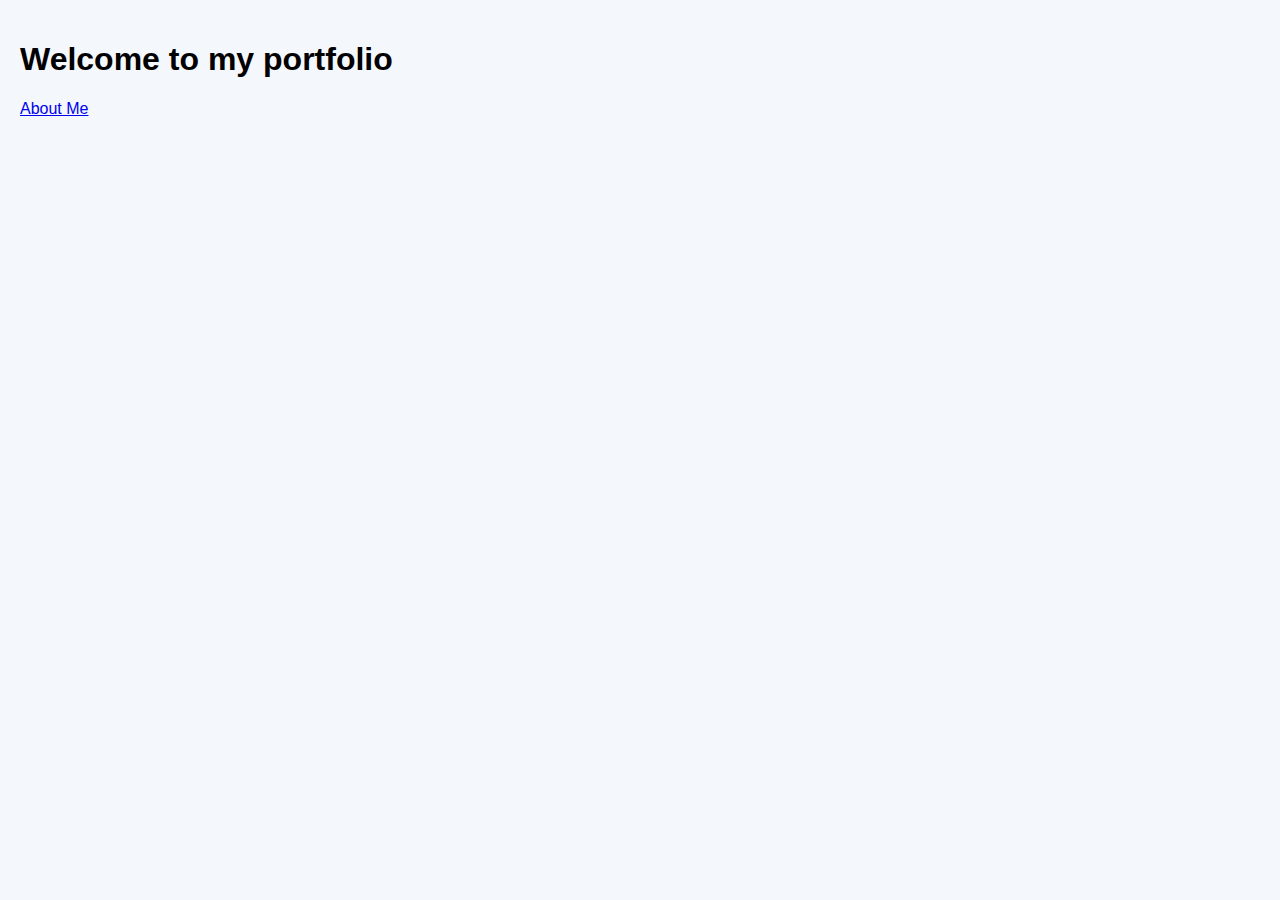
<file: index.html>
<!DOCTYPE html>
<html>
<head>
    <title>Portfolio Home</title>
    <link rel="stylesheet" href="style.css">
</head>
<body>
    <h1>Welcome to my portfolio</h1>
    <a href="about.html">About Me</a>
</body>
</html>
</file>
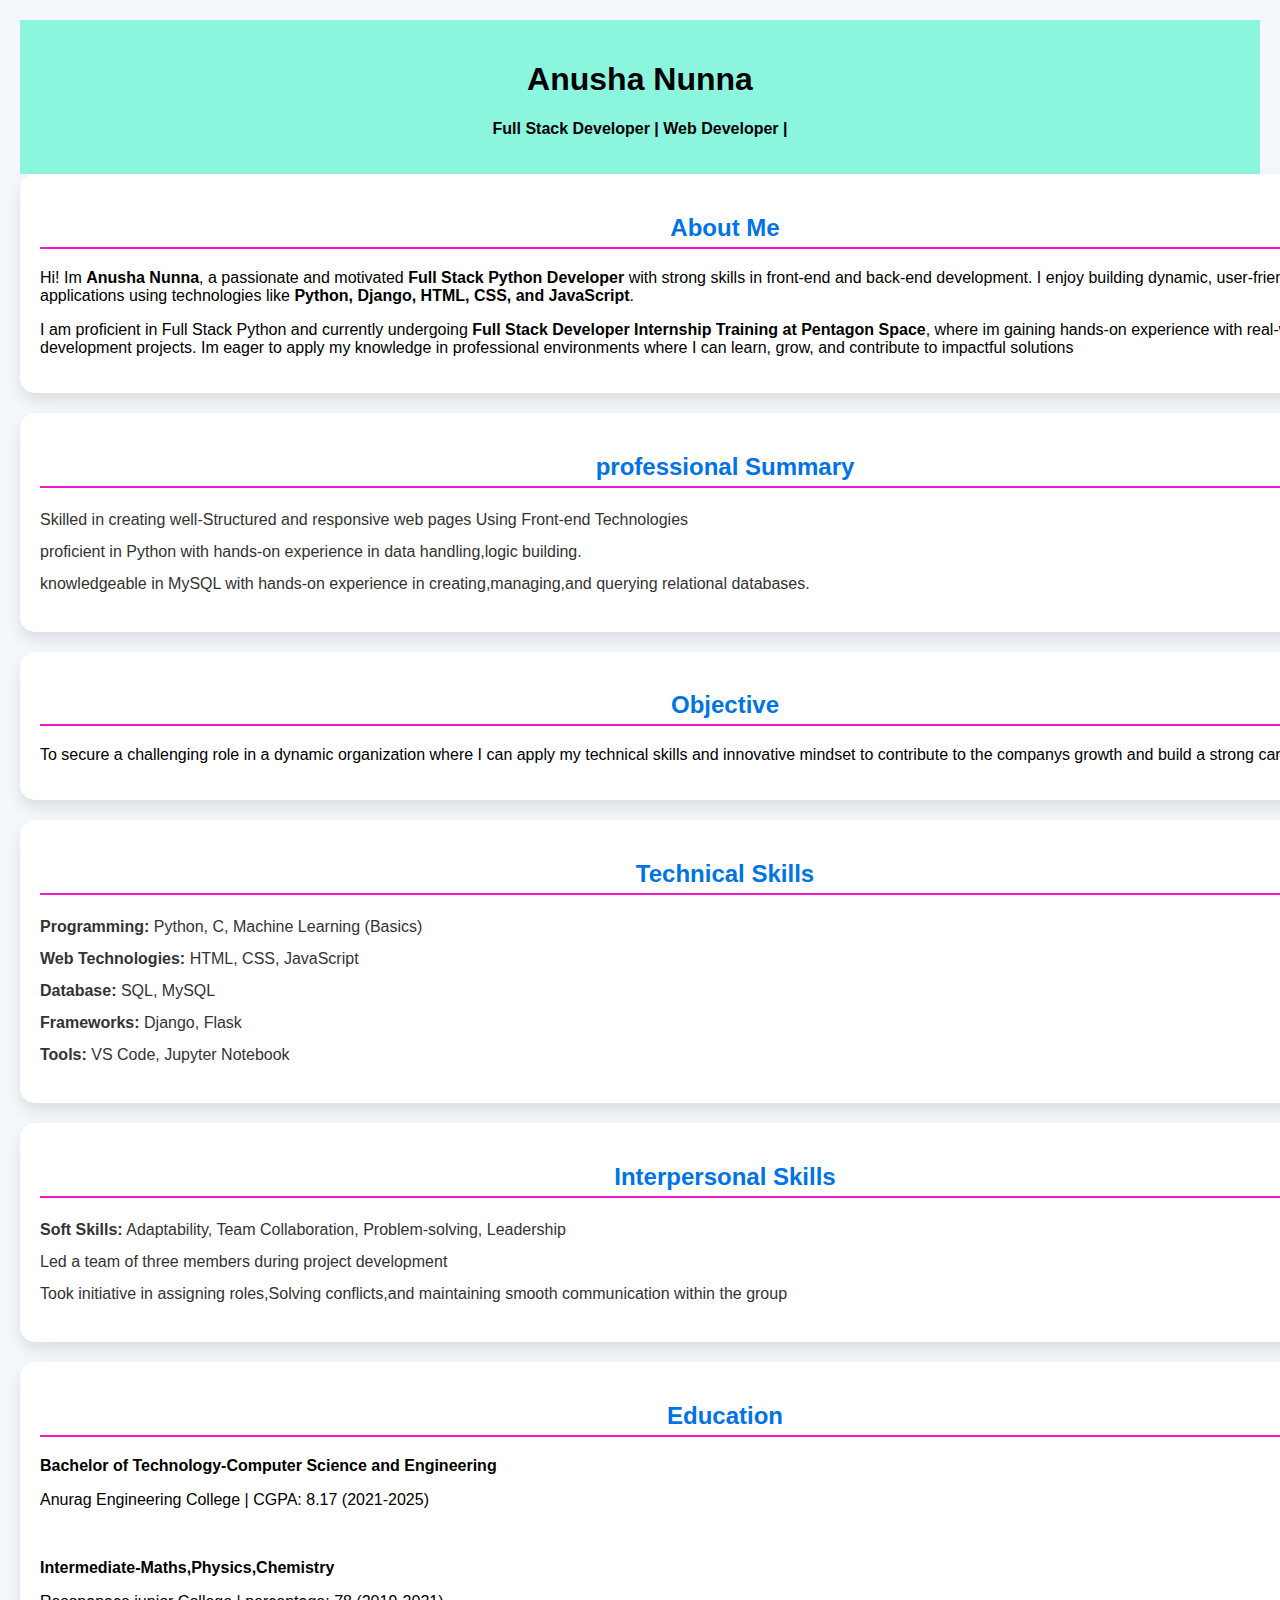
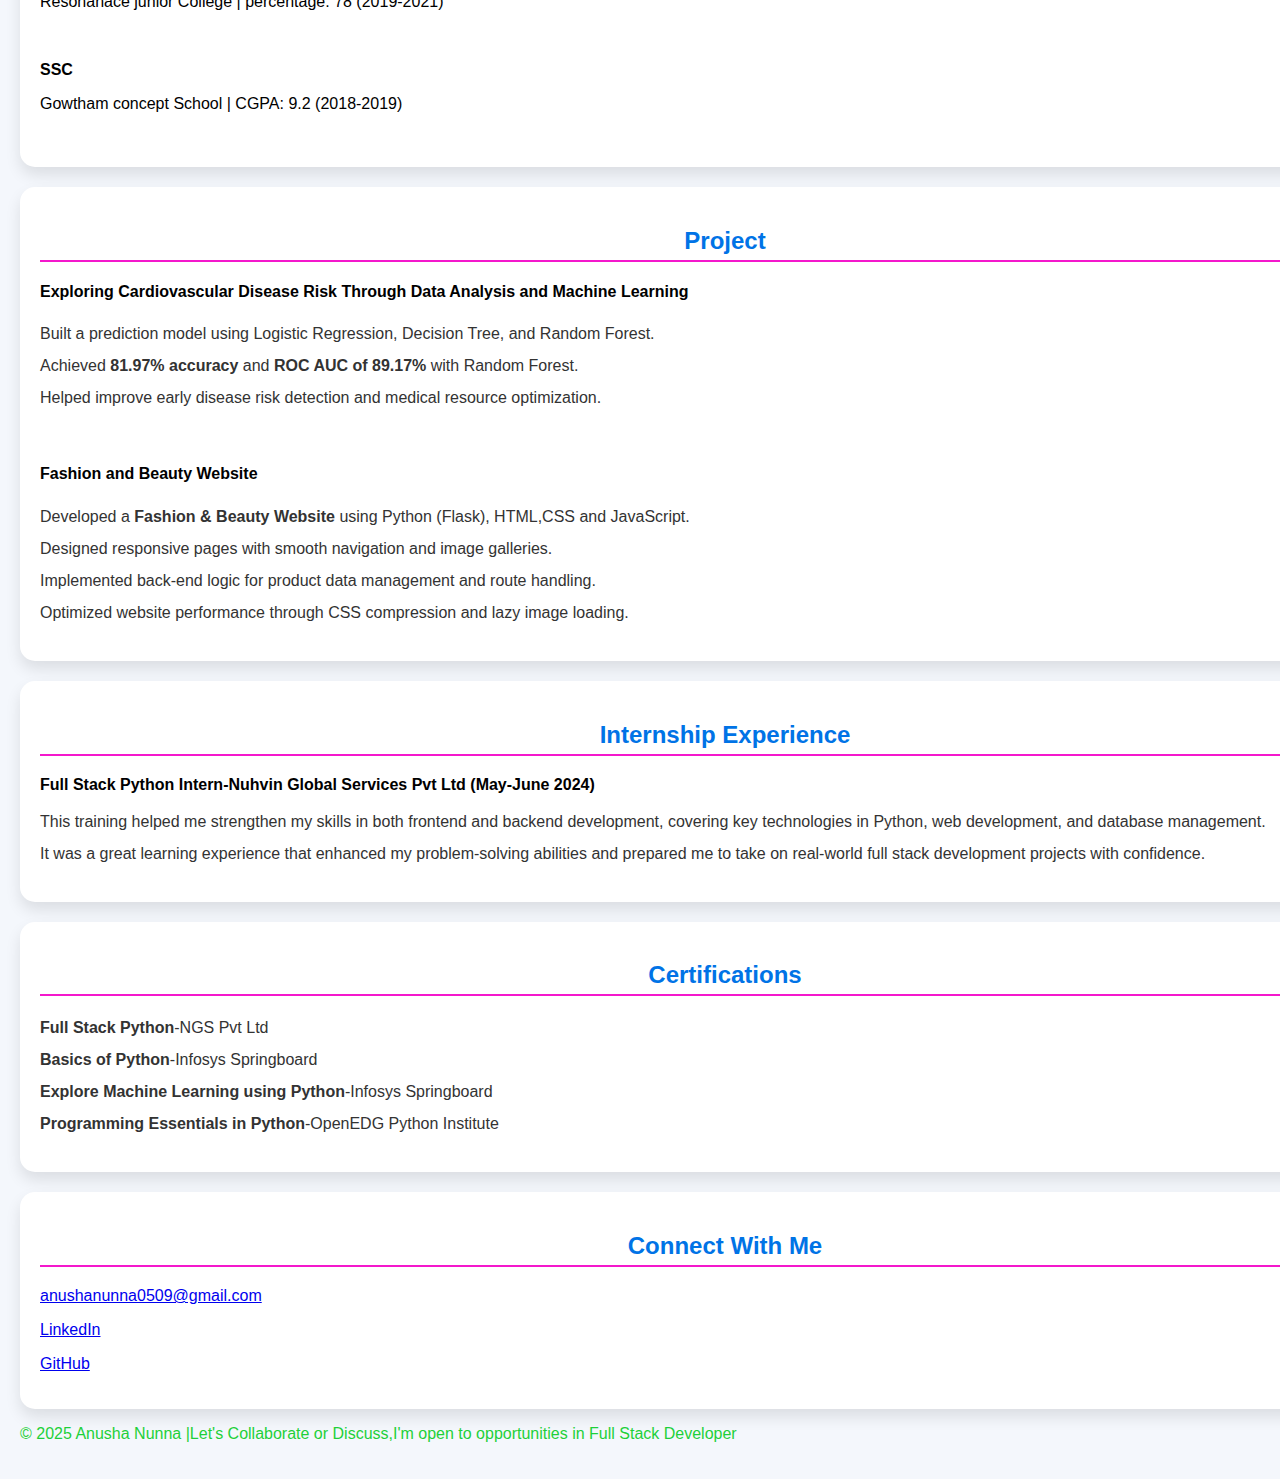
<file: about.html>
<!DOCTYPE html>
<html lang="en">
<head>
    <meta charset="UTF-8">
    <meta name="viewport" content="width=device-width, initial-scale=1.0">
    <link rel="stylesheet" text="text/css" href="style.css">
    <title>My portifolio</title>
</head>
<body>
    </style>
  <header>
  <h1><b>Anusha Nunna</b></h1>
    <p><b>Full Stack Developer | Web Developer |</b></p>
  </header>
  <section>
    <div class="container">
      <div class="box">
      <h2>About Me</h2>
      <p>
        Hi! Im <strong>Anusha Nunna</strong>, a passionate and motivated <strong>Full Stack Python Developer</strong> 
        with strong skills in front-end and back-end development. I enjoy building dynamic, user-friendly 
        web applications using technologies like <strong>Python, Django, HTML, CSS, and JavaScript</strong>.
      </p>
      <p>
        I am proficient in Full Stack Python and currently undergoing <strong>Full Stack Developer Internship Training 
        at Pentagon Space</strong>, where im gaining hands-on experience with real-world web development projects. 
        Im eager to apply my knowledge in professional environments where I can learn, grow, and contribute to impactful solutions
      </p>
      </div>
    <div class="box">
      <h2>professional Summary</h2>
      <ul>
        <li>Skilled in creating well-Structured and responsive web pages Using Front-end Technologies</li>
        <li>proficient in Python with hands-on experience in data handling,logic building.</li>
        <li>knowledgeable in MySQL with hands-on experience in creating,managing,and querying relational databases.</li>
      </ul>
    </div>
    <div class="box">
      <h2>Objective</h2>
      <p>
        To secure a challenging role in a dynamic organization where I can apply my technical skills and innovative 
        mindset to contribute to the companys growth and build a strong career foundation.
      </p>
    </div>
    <div class="box">
      <h2>Technical Skills</h2>
      <ul>
        <li><strong>Programming:</strong> Python, C, Machine Learning (Basics)</li>
        <li><strong>Web Technologies:</strong> HTML, CSS, JavaScript</li>
        <li><strong>Database:</strong> SQL, MySQL</li>
        <li><strong>Frameworks:</strong> Django, Flask</li>
        <li><strong>Tools:</strong> VS Code, Jupyter Notebook</li>
      </ul>
    </div>
    <div class="box">
      <h2>Interpersonal Skills</h2>
      <ul>
        <li><strong>Soft Skills:</strong> Adaptability, Team Collaboration, Problem-solving, Leadership</li>
        <li>Led a team of three members during project development</li>
        <li>Took initiative in assigning roles,Solving conflicts,and maintaining smooth communication within the group</li>
      </ul>
    </div>
    <div class="box">
      <h2>Education</h2>
      <p><strong>Bachelor of Technology-Computer Science and Engineering</strong></p>
      <p>Anurag Engineering College | CGPA: 8.17 (2021-2025)</p><br>
      <p><strong>Intermediate-Maths,Physics,Chemistry</strong></p>
      <p>Resonanace junior College | percentage: 78 (2019-2021)</p><br>
      <p><strong>SSC</strong></p>
      <p>Gowtham concept School | CGPA: 9.2 (2018-2019)</p><br>
    </div>
    <div class="box">
      <h2>Project</h2>
      <h4><strong>Exploring Cardiovascular Disease Risk Through Data Analysis and Machine Learning</strong></h4>
      <ul>
        <li>Built a prediction model using Logistic Regression, Decision Tree, and Random Forest.</li>
        <li>Achieved <strong>81.97% accuracy</strong> and <strong>ROC AUC of 89.17%</strong> with Random Forest.</li>
        <li>Helped improve early disease risk detection and medical resource optimization.</li>
      </ul><br>
      <h4><strong>Fashion and Beauty Website</strong></h4>
      <ul>
        <li>Developed a <strong>Fashion & Beauty Website</strong> using Python (Flask), HTML,CSS and JavaScript.</li>
        <li>Designed responsive pages with smooth navigation and image galleries.</li>
        <li>Implemented back-end logic for product data management and route handling.</li>
        <li>Optimized website performance through CSS compression and lazy image loading.</li>
      </ul>
    </div>
    <div class="box">
      <h2>Internship Experience</h2>
      <p><strong>Full Stack Python Intern-Nuhvin Global Services Pvt Ltd (May-June 2024)</strong></p>
      <ul>
        <li>This training helped me strengthen my skills in both frontend and backend development, covering key technologies in Python, web development, and database management.</li>
        <li>It was a great learning experience that enhanced my problem-solving abilities and prepared me to take on real-world full stack development projects with confidence.</li>
      </ul> 
    </div>
    <div class="box">
      <h2>Certifications</h2>
      <ul>
        <li><b>Full Stack Python</b>-NGS Pvt Ltd</li>
        <li><b>Basics of Python</b>-Infosys Springboard</li>
        <li><b>Explore Machine Learning using Python</b>-Infosys Springboard</li>
        <li><b>Programming Essentials in Python</b>-OpenEDG Python Institute</li>
        <li><b></b></li>
      </ul>
    </div>
    <div class="box">
      <h2>Connect With Me</h2>
      <p><a href="mailto:anushanunna0509@gmail.com">anushanunna0509@gmail.com</a></p>
      <p><a href="https://www.linkedin.com/in/nunna-anusha-1244b1283">LinkedIn</a></p>
      <p><a href="https://github.com/anushanunna0509-max">GitHub</a></p>
    </div>
    </div>  
  </section>
  <footer>
    <p>© 2025 Anusha Nunna |Let's Collaborate or Discuss,I'm open to opportunities in Full Stack Developer </p>
  </footer>
</body>
</html>
</file>
<file: style.css>
header{
  text-align: center;
  background-color:#8cf5de;
  padding: 20px;
}
body {
  font-family: 'Poppins', sans-serif;
  background-color: #f4f7fc;
  margin:0;
  padding: 20px;

}

.container {
  display: flex;
  flex-direction:column;
  justify-content:space-around;
  gap: 20px;
}

.box {
  background-color: #ffffff;
  width:1370px;
  padding: 20px;
  border-radius: 15px;
  box-shadow: 0 8px 15px rgba(0,0,0,0.1);
  transition: 0.3s;
}

.box:hover {
  transform: translateX(-7px);
  box-shadow: 0 8px 17px rgba(99, 222, 183, 0.15);
}

h2 {
  text-align: center;
  color: #0073e6;
  border-bottom: 2px solid #f418cc;
  padding-bottom: 5px;
}

ul {
  list-style: none;
  padding: 0;
}

li {
  margin: 8px 0;
  color: #333;
  line-height: 1.5;
}
footer{
  color: #1ed039;
}
</file>
